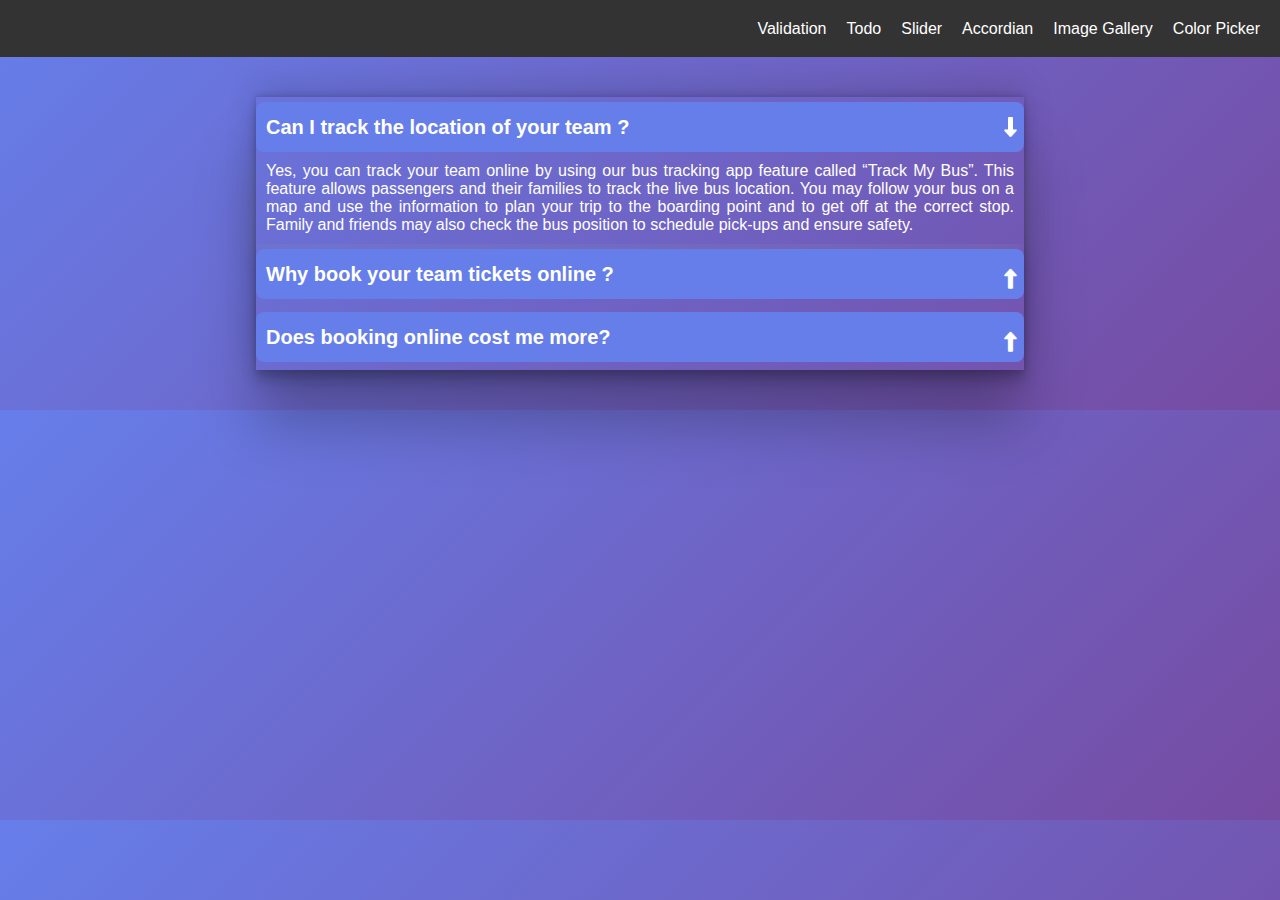
<file: accordian.html>
<!DOCTYPE html>
<html lang="en">
<head>
  <meta charset="UTF-8" />
  <meta name="viewport" content="width=device-width, initial-scale=1.0" />
  <title>Responsive Header</title>
  <link rel="stylesheet" href="https://cdnjs.cloudflare.com/ajax/libs/font-awesome/6.7.2/css/all.min.css"  />
  <link rel="stylesheet" href="css/style.css">
</head>
<body class="slider">

<header>
  <div class="nav-container">
    <div class="logo">
        <span>D</span><span>O</span><span>M</span>
      </div>
      
    <div class="menu-toggle" id="menu-toggle">
      <div></div>
      <div></div>
      <div></div>
    </div>
    <nav id="nav-links">
      <a href="index.html">Validation</a>
      <a href="todo.html">Todo</a>
      <a href="slider.html">Slider</a>
      <a href="accordian.html">Accordian</a>
      <a href="image.html">Image Gallery</a>
      <a href="color.html">Color Picker</a>
    </nav>
  </div>
</header>


<div class="container1">
    <div>

        <button class="btns">Can I track the location of your team ? <i class="fa-solid fa-up-long ic"></i></button>
        <p class="cont1i show">Yes, you can track your team online by using our bus tracking app feature called “Track My
            Bus”. This feature allows passengers and their families to track the live bus location. You may follow
            your bus on a map and use the information to plan your trip to the boarding point and to get off at the
            correct stop. Family and friends may also check the bus position to schedule pick-ups and ensure safety.
       
        </p>
    </div>

    <div>


        <button class="btns">Why book your team tickets online ? <i class="fa-solid fa-up-long"></i></button>
        <p class="cont1i">Primo Ticket: Primo has launched Primo team services, where you can enjoy
            travelling in high-rated buses with best-in-class services. While looking for bus tickets on the desired
            route,</p>
    </div>

    <div>

        <button class="btns">Does booking online cost me more? <i class="fa-solid fa-up-long"></i></button>
        <p class="cont1i">Not at all! The  ticket price is the same as you would get from the counter
            of any bus ticket agency. redbus reduces the travel budget by comparing the bus ticket prices among
            various operators, making it a more cost-effective choice.</p>
    </div>

</div>

<script src="js/acc.js"></script>
</body>
</html>
</file>
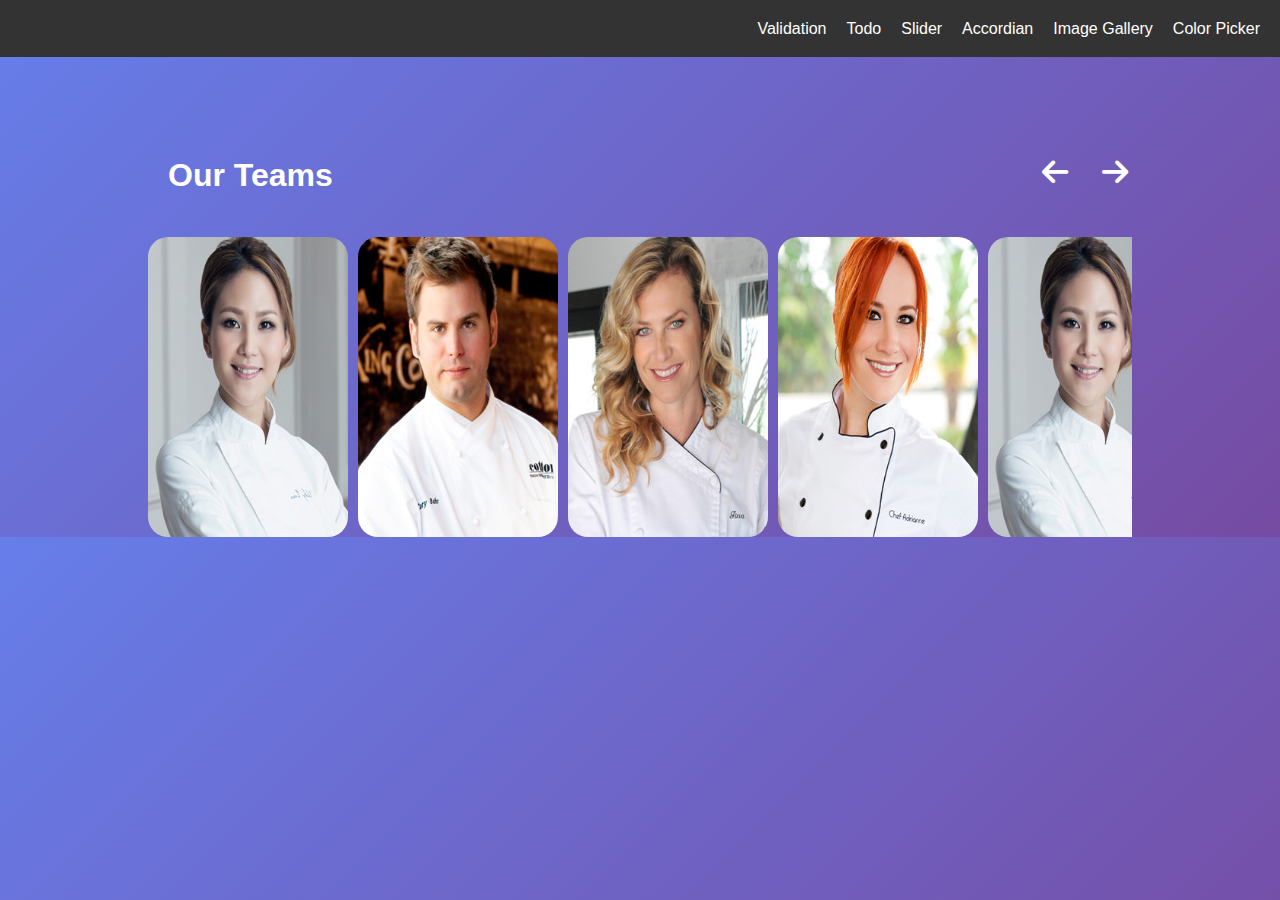
<file: slider.html>
<!DOCTYPE html>
<html lang="en">
<head>
  <meta charset="UTF-8" />
  <meta name="viewport" content="width=device-width, initial-scale=1.0" />
  <title>Responsive Header</title>
  <link rel="stylesheet" href="https://cdnjs.cloudflare.com/ajax/libs/font-awesome/6.7.2/css/all.min.css"  />

  
  <link rel="stylesheet" href="css/style.css">
</head>
<body class="slider">

<header>
  <div class="nav-container">
    <div class="logo">
        <span>D</span><span>O</span><span>M</span>
      </div>
      
    <div class="menu-toggle" id="menu-toggle">
      <div></div>
      <div></div>
      <div></div>
    </div>
    <nav id="nav-links">
      <a href="index.html">Validation</a>
      <a href="todo.html">Todo</a>
      <a href="slider.html">Slider</a>
      <a href="accordian.html">Accordian</a>
      <a href="image.html">Image Gallery</a>
      <a href="color.html">Color Picker</a>
    </nav>
  </div>
</header>

<div class="containers">
    <h1>Our Teams</h1>
    <i class="fa-solid fa-arrow-left"></i>
    <i class="fa-solid fa-arrow-right" ></i>

</div>

<div class="cont">
    <div class="item"><img src="images/t1.jpg" alt=""></div>
    <div class="item"><img src="images/t2.jpg" alt=""></div>
    <div class="item"><img src="images/t3.jpg" alt=""></div>
    <div class="item"><img src="images/t4.jpg" alt=""></div>
    <div class="item"><img src="images/t1.jpg" alt=""></div>
    <div class="item"><img src="images/t2.jpg" alt=""></div>
    <div class="item"><img src="images/t3.jpg" alt=""></div>
    <div class="item"><img src="images/t4.jpg" alt=""></div>
    <div class="item"><img src="images/t1.jpg" alt=""></div>
    <div class="item"><img src="images/t2.jpg" alt=""></div>
    <div class="item"><img src="images/t3.jpg" alt=""></div>
    <div class="item"><img src="images/t4.jpg" alt=""></div>
</div>




<script src="js/slider.js"></script>
</body>
</html>
</file>
<file: css/style.css>
* {
    margin: 0;
    padding: 0;
    box-sizing: border-box;
  }

  body {
    font-family: 'Segoe UI', sans-serif;
    
  }

  header {
    background-color: #333;
    color: #fff;
    padding: 10px 20px;
  }

  .nav-container {
    display: flex;
    justify-content: space-between;
    align-items: center;
  }

  .logo {
    display: flex;
    gap: 5px;
    font-size: 2em;
    font-weight: bold;
    color: #ff9800;
    letter-spacing: 2px;
  }
  
  .logo span {
    opacity: 0;
    transform: translateY(-20px);
    animation: fadeInUp 0.5s forwards;
  }
  
  .logo span:nth-child(1) {
    animation-delay: 0.2s;
  }
  .logo span:nth-child(2) {
    animation-delay: 0.4s;
  }
  .logo span:nth-child(3) {
    animation-delay: 0.6s;
  }
  
  @keyframes fadeInUp {
    to {
      opacity: 1;
      transform: translateY(0);
    }
  }
  

  nav {
    display: flex;
    gap: 20px;
  }

  nav a {
    color: white;
    text-decoration: none;
    transition: color 0.3s ease;
  }

  nav a:hover {
    color: #ff9800;
  }

  .menu-toggle {
    display: none;
    flex-direction: column;
    cursor: pointer;
  }

  .menu-toggle div {
    width: 25px;
    height: 3px;
    background-color: white;
    margin: 4px 0;
  }

  @media (max-width: 768px) {
    nav {
      display: none;
      flex-direction: column;
      background-color: #333;
      position: absolute;
      top: 60px;
      right: 20px;
      padding: 10px;
      border-radius: 5px;
    }

    nav.active {
      display: flex;
    }

    .menu-toggle {
      display: flex;
    }
  }


  .formmain{
    background: linear-gradient(135deg, #667eea, #764ba2);
      height: 100vh;
      display: flex;
      align-items: center;
      justify-content: center;
  }

  
.container{
    width: 100%;
    min-height: 100vh;
    background-image: linear-gradient(#c21500,#ffc500);
    position: relative;
}

.box{
    width: 50%;
    min-height: 400px;
    margin: auto;
    background-color: white;
    border-radius: 10px;
    position: absolute;
    top: 20%;
    left: 25%;
}

.logos{
    background: url('../images/sticky-note.png');
    height: 100px;
    width: 100px;
    background-size: contain;
    margin: auto;
}

.box input{
    width: 50%;
    height: 10%;
    margin-left: 70px;
    margin-top: 20px;
    padding:  10px 20px;
    outline: none;
    border: 1px solid #c21500;
    border-radius: 20px;
}

.box input:focus{
    border: 1px solid #ffc500 ;
}

.box button{
    width: 20%;
    height: 10%;
    border-radius: 20px;
    outline: none;
    border: 2px solid #ffc500 ;
    color: white;
    background-color: #c21500;
    padding: 10px;
}


.button span {
    cursor: pointer;
    display: inline-block;
    position: relative;
    transition: 0.5s;
  }
  
  .button span:after {
    content: '\00bb';
    position: absolute;
    opacity: 0;
    top: 0;
    right: -20px;
    transition: 0.5s;
  }
  
  .button:hover span {
    padding-right: 25px;
  }
  
  .button:hover span:after {
    opacity: 1;
    right: 0;
  }

.boxli{
    width: 70%;
    height: 100px;
    /* border: 2px solid black; */
    margin-left: 80px;
    margin-top: 20px;

}

.task-list{
    margin-left: 20px;
}


  ul li{
    list-style: none;
    position: relative;
    margin-bottom: 10px;
  }

  ul li::before{
    content: '';
    background-image: url('../images/checkbox.png');
    width: 28px;
    height: 28px;
    background-size: cover;
    background-position: center;
    position: absolute;
    top: -2px;
    left: -32px;
    margin-right: 10px;
   
    
    
  }

  .checked{
    color: #555;
    text-decoration: line-through;
    
  }

  .checked::before{
    content: '';
    background: url('../images/check\ \(1\).png');
    background-position: center;
    background-size: cover;
    
  }

  ul li span{
    position: absolute;
    right: 30px;
    top: 5px;
    width: 30px;
    height: 30px;
    font-size: 22px;
    color: #c21500;
    cursor: pointer;
    text-align: center;
    border-radius: 50%;

  }

  ul li span:hover{
    /* box-shadow: rgba(0, 0, 0, 0.25) 0px 54px 55px, rgba(0, 0, 0, 0.12) 0px -12px 30px, rgba(0, 0, 0, 0.12) 0px 4px 6px, rgba(0, 0, 0, 0.17) 0px 12px 13px, rgba(0, 0, 0, 0.09) 0px -3px 5px; */
    box-shadow: rgba(50, 50, 93, 0.25) 0px 30px 60px -12px inset, rgba(0, 0, 0, 0.3) 0px 18px 36px -18px inset;  
}


@keyframes fadeIn {
    from {
        opacity: 0;
        transform: translateY(-10px);
    }
    to {
        opacity: 1;
        transform: translateY(0);
    }
}

.task-list li {
    animation: fadeIn 1s ease;
}


@keyframes slideOut {
    to {
        transform: translateX(100%);
        opacity: 0;
    }
}

.task-list li.remove {
    animation: slideOut 0.3s ease forwards;
}


@media (max-width: 480px) {
    .box input {
        width: 100%;
        font-size: 14px;
    }

    .box button {
        width: 100%;
        font-size: 14px;
    }

    ul li {
        font-size: 14px;
    }

    ul li span {
        font-size: 18px;
        top: 2px;
    }
}

.form-wrapper {
  background: white;
  padding: 40px 30px;
  border-radius: 15px;
  box-shadow: 0 10px 25px rgba(0,0,0,0.2);
  width: 100%;
  max-width: 420px;
  animation: fadeInUp 0.8s ease-out;
}

.form-wrapper h2 {
  text-align: center;
  margin-bottom: 25px;
  color: #333;
}

.form-group {
  position: relative;
  margin-bottom: 30px;
}

.form-group input {
  width: 100%;
  padding: 12px 12px 12px 42px;
  border: 1px solid #ccc;
  border-radius: 8px;
  font-size: 1em;
  outline: none;
  transition: border 0.3s ease;
}

.form-group label {
  position: absolute;
  top: 50%;
  left: 42px;
  transform: translateY(-50%);
  background: white;
  padding: 0 5px;
  color: #aaa;
  pointer-events: none;
  transition: 0.3s;
}

.form-group input:focus {
  border-color: #667eea;
}

.form-group input:focus + label,
.form-group input:not(:placeholder-shown) + label {
  top: -10px;
  font-size: 0.75em;
  color: #667eea;
}

.form-group i {
  position: absolute;
  top: 50%;
  left: 14px;
  transform: translateY(-50%);
  color: #999;
  font-size: 1em;
}

.form-group small {
  color: red;
  font-size: 0.8em;
  position: absolute;
  bottom: -18px;
  left: 0;
}

button {
  width: 100%;
  padding: 12px;
  background: #667eea;
  color: white;
  font-size: 1em;
  font-weight: bold;
  border: none;
  border-radius: 8px;
  cursor: pointer;
  transition: background 0.3s ease;
}

button:hover {
  background: #5a67d8;
}

@keyframes fadeInUp {
  from {
    opacity: 0;
    transform: translateY(30px);
  }
  to {
    opacity: 1;
    transform: translateY(0);
  }
}

@media (max-width: 480px) {
  .form-wrapper {
    padding: 30px 20px;
  }
}

/* slider */


.slider{
  background: linear-gradient(135deg, #667eea, #764ba2);

}

.containers{
  width: 80%;
  height: 60px;
  /* height: 400px; */
  /* border: 2px solid rebeccapurple; */

  margin:  auto;
  /* display: flex;
  justify-content: space-between;
  align-items: center; */
  position: relative;
  margin-bottom: 20px;
  margin-top: 100px;
}





h1{
  display: inline;
  /* text-align: start; */
  color: #fff;
  margin-left: 40px;
  
}
i{
  width: 10px;
  height: 10px;
  /* box-shadow: rgba(231, 29, 29, 0.25) 0px 54px 55px, rgba(230, 6, 6, 0.12) 0px -12px 30px, rgba(0, 0, 0, 0.12) 0px 4px 6px, rgba(0, 0, 0, 0.17) 0px 12px 13px, rgba(0, 0, 0, 0.09) 0px -3px 5px; */
  /* border-radius: 50%; */
  font-size: 30px;
  /* background-color: rgb(199, 198, 198); */
  cursor: pointer;
  display: inline;
  color: #fff;
  
}





.cont{
  width: 76.9%;  
  /* height: 00px; */
  margin:  auto;
  display: flex;
  flex-shrink: 0;
  overflow: hidden;
  /* border: 2px solid brown; */
  gap: 10px;
  color: #fff;



}

.item{
  width: 200px;
  height: 300px;
  flex-shrink: 0;
  /* overflow-x: hidden; */
  transform: translateX(0px);
  transition: 500ms linear;
  border-radius: 12px;
  
}
.item img{
  width: 100%;
  height: 100%;
  overflow: hidden;
  border-radius: 20px;
  
}

.fa-arrow-left{
  position: absolute;
  right: 100px;
}
.fa-arrow-right{
  position: absolute;
  right: 40px;
}

/* accordian */


.container1{
  width: 60%;
  /* min-height: 400px; */
  box-shadow: rgba(0, 0, 0, 0.25) 0px 54px 55px, rgba(0, 0, 0, 0.12) 0px -12px 30px, rgba(0, 0, 0, 0.12) 0px 4px 6px, rgba(0, 0, 0, 0.17) 0px 12px 13px, rgba(0, 0, 0, 0.09) 0px -3px 5px;
  margin: 40px auto;
}
.btns{
  width: 100%;
  height:50px;
  padding: 4px;
  outline: none;
  border: none;
  text-align: start;
  font-size: 20px;
  margin-top: 5px;
  padding: 10px;
  cursor: pointer;
  position: relative;
}

.cont1i{
  opacity: 0;
  height: 0;
  overflow: hidden;
  /* cursor: pointer; */
  padding: 4px;
  box-shadow: rgba(149, 157, 165, 0.2) 0px 8px 24px;
  text-align: justify;
  transition: 500ms linear;
  color: #fff;
}

.show{
  opacity: 1;
  height: auto;
  padding: 10px;
}

button i{
  position: absolute;
  font-size: 20px;
  top: 50%;
  right: 10px;  
  transform: translateY(-50%);
  color: #fff;
  transition: 500ms linear;
}

.ic{
  transition: 500ms linear;
  transform: rotateX(180deg);
}

/* color pick */

.containerpick{
  width: 100%;
  height: 100vh;
  /* background-color: aqua; */
  display: flex;
  flex-wrap: wrap;
  justify-content: space-between;
  gap: 4px;
}

.items{
  width: 19.5%;
  height: 150px;
  cursor: pointer;
  display: flex;
  align-items: center;
  justify-content: center;
  font-size: 24px;
  font-weight: 800;
  border-radius: 8px;
  margin-top: 10px;

}





.overlay{
  width: 100%;
  height: 100%;
  /* background-color: aquamarine; */
  position: fixed;
  top: 0;
  left: 0;
  transform: scale(0);
  transition: 600ms linear;
  color: white;
  font-size: 40px;
  text-decoration: underline;
  display: flex;
  justify-content: center;
  align-items: center;
}

/* 
image gallery */

.containerimg{
  width: 40%;
  height: 90vh;
  margin: 15px auto;
  display: flex;
  justify-content: space-around;

}
.otherimg{
  width: 20%;
  height: 100%;
  box-shadow: rgba(0, 0, 0, 0.02) 0px 1px 3px 0px, rgba(27, 31, 35, 0.15) 0px 0px 0px 1px;
  display: flex;
  flex-direction: column;
  overflow-y: scroll;
  gap: 10px;
  padding: 10px;
}

.mainimg{
  width: 50%;
  height: 100%;
  display: flex;
  justify-content: center;
  align-items: center;
  box-shadow: rgba(0, 0, 0, 0.02) 0px 1px 3px 0px, rgba(27, 31, 35, 0.15) 0px 0px 0px 1px;
}

.mainimg img{
  width: 80%;
  height: 80%;

}


.otherimg img{
  width: 100%;
  height: 100px;
  padding: 10px;
  cursor: pointer;
  transition: border 0.3s ease;
}

.bord{
  border: 2px solid blue;
  
}
</file>
